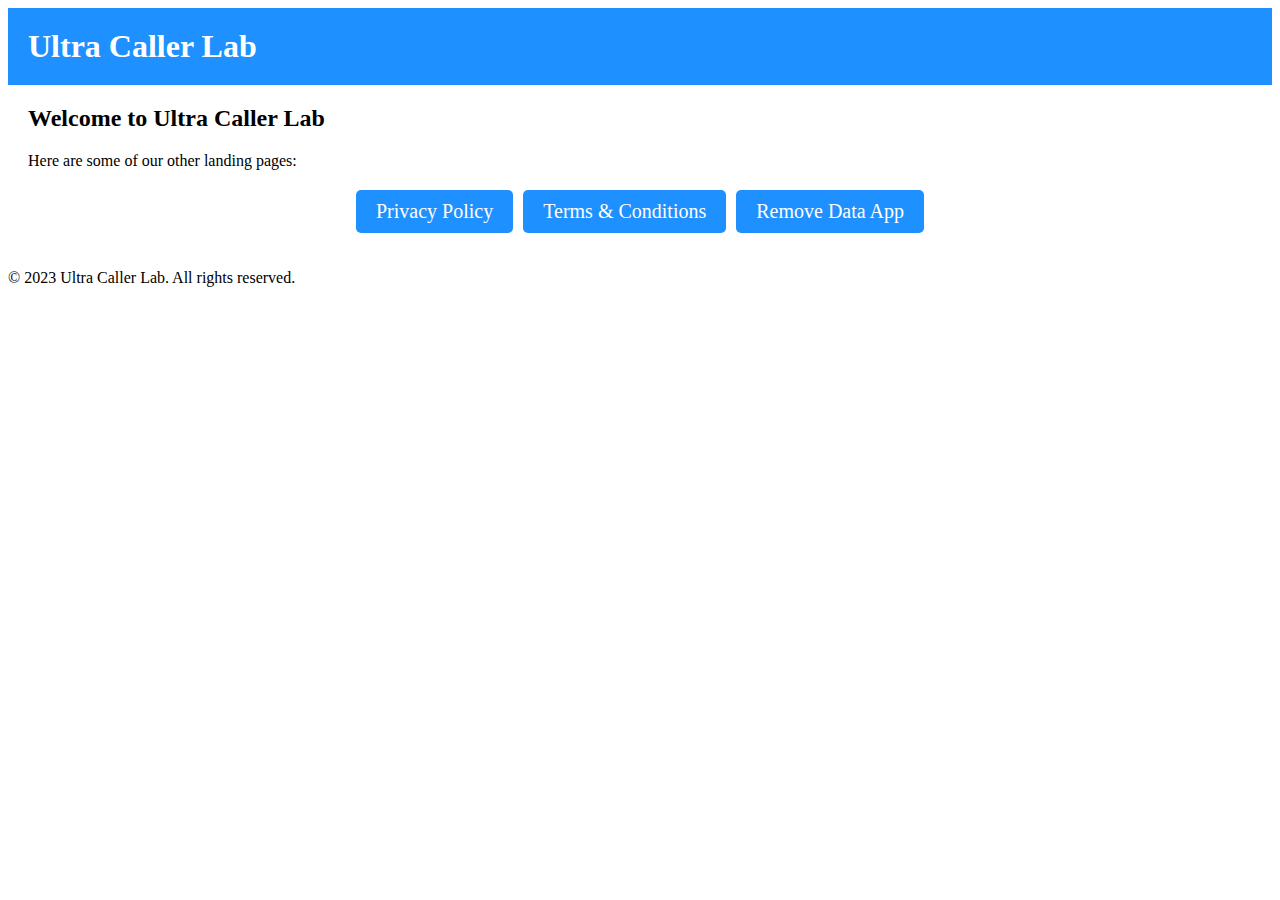
<file: index.html>
<!DOCTYPE html>
<html>
  <head>
    <title>Ultra Caller Lab</title>
    <link rel="stylesheet" href="style.css">
  </head>
  <body>
    <header>
      <h1>Ultra Caller Lab</h1>
    </header>
    <main>
      <h2>Welcome to Ultra Caller Lab</h2>
      <p>Here are some of our other landing pages:</p>
      <div class="buttons">
        <a href="landing1.html" class="btn">Privacy Policy</a>
        <a href="landing2.html" class="btn">Terms & Conditions</a>
        <a href="landing3.html" class="btn">Remove Data App</a>
      </div>
    </main>
    <footer>
      <p>&copy; 2023 Ultra Caller Lab. All rights reserved.</p>
    </footer>
  </body>
</html>
</file>
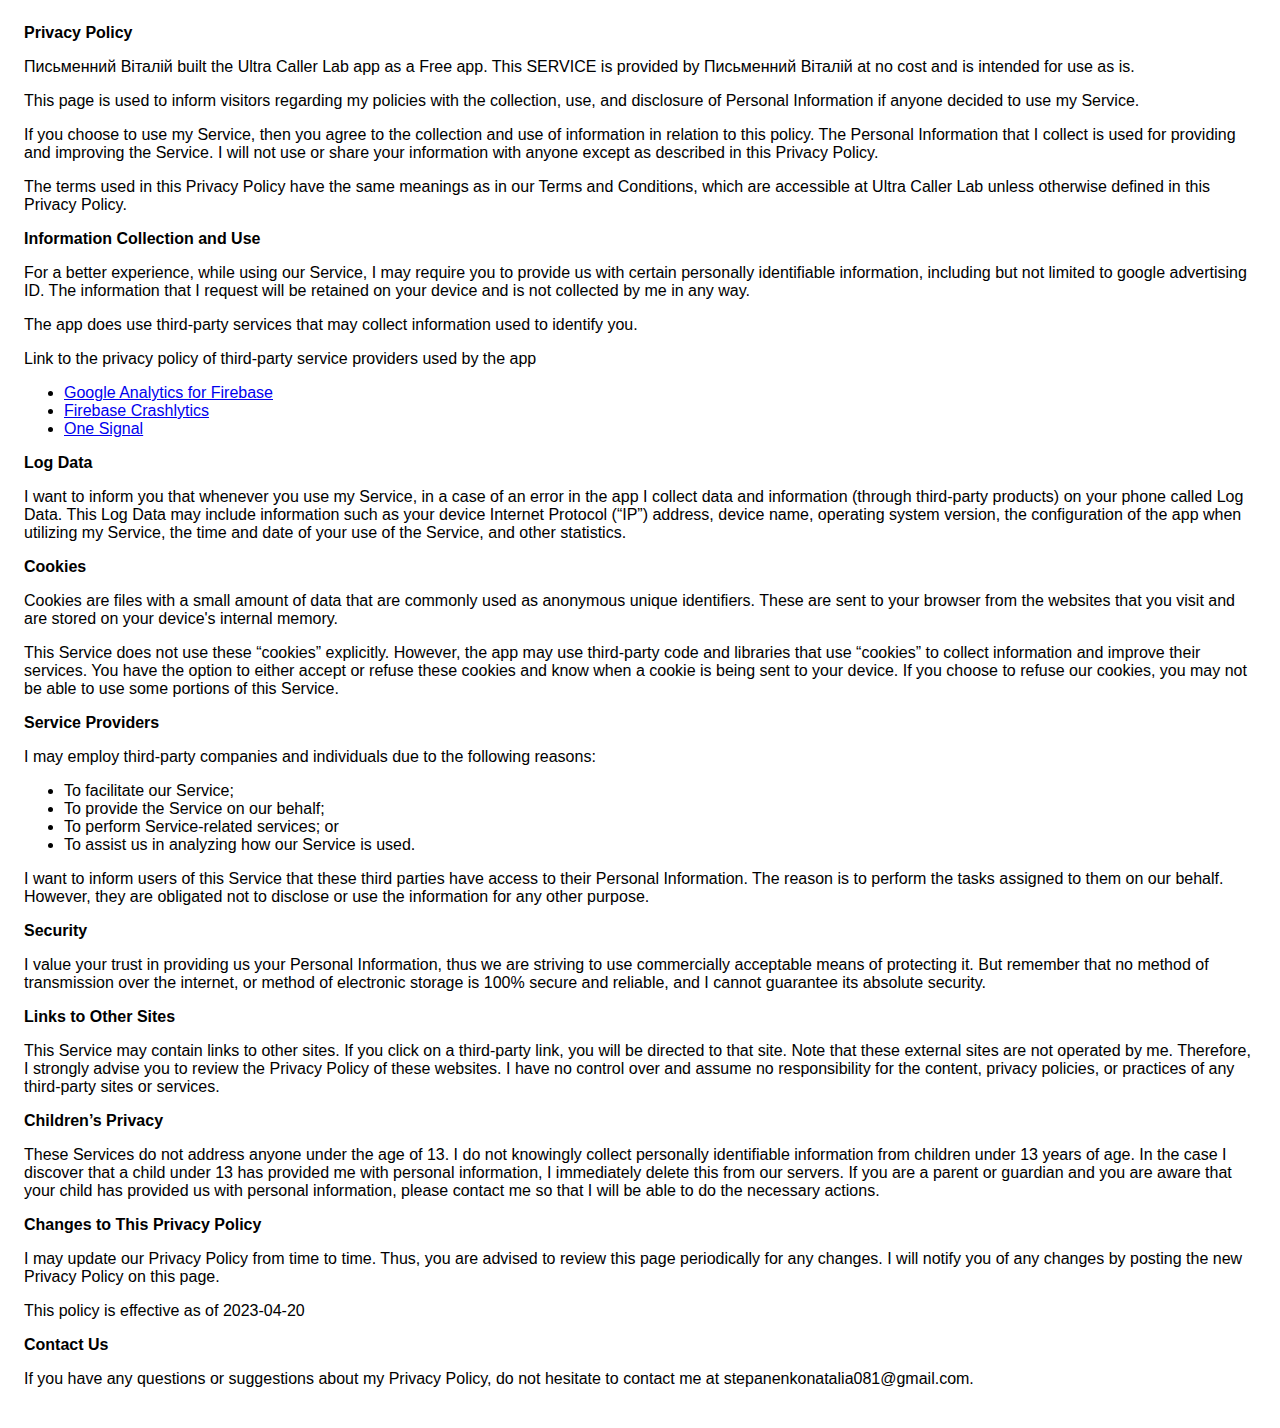
<file: landing1.html>
<!DOCTYPE html>
    <html>
    <head>
      <meta charset='utf-8'>
      <meta name='viewport' content='width=device-width'>
      <title>Privacy Policy</title>
      <style> body { font-family: 'Helvetica Neue', Helvetica, Arial, sans-serif; padding:1em; } </style>
    </head>
    <body>
    <strong>Privacy Policy</strong> <p>
                  Письменний Віталій built the Ultra Caller Lab app as
                  a Free app. This SERVICE is provided by
                  Письменний Віталій at no cost and is intended for use as
                  is.
                </p> <p>
                  This page is used to inform visitors regarding my
                  policies with the collection, use, and disclosure of Personal
                  Information if anyone decided to use my Service.
                </p> <p>
                  If you choose to use my Service, then you agree to
                  the collection and use of information in relation to this
                  policy. The Personal Information that I collect is
                  used for providing and improving the Service. I will not use or share your information with
                  anyone except as described in this Privacy Policy.
                </p> <p>
                  The terms used in this Privacy Policy have the same meanings
                  as in our Terms and Conditions, which are accessible at
                  Ultra Caller Lab unless otherwise defined in this Privacy Policy.
                </p> <p><strong>Information Collection and Use</strong></p> <p>
                  For a better experience, while using our Service, I
                  may require you to provide us with certain personally
                  identifiable information, including but not limited to google advertising ID. The information that
                  I request will be retained on your device and is not collected by me in any way.
                </p> <div><p>
                    The app does use third-party services that may collect
                    information used to identify you.
                  </p> <p>
                    Link to the privacy policy of third-party service providers used
                    by the app
                  </p> <ul><!----><!----><li><a href="https://firebase.google.com/policies/analytics" target="_blank" rel="noopener noreferrer">Google Analytics for Firebase</a></li><li><a href="https://firebase.google.com/support/privacy/" target="_blank" rel="noopener noreferrer">Firebase Crashlytics</a></li><!----><!----><!----><!----><!----><!----><!----><!----><!----><!----><li><a href="https://onesignal.com/privacy_policy" target="_blank" rel="noopener noreferrer">One Signal</a></li><!----><!----><!----><!----><!----><!----><!----><!----><!----><!----><!----><!----><!----></ul></div> <p><strong>Log Data</strong></p> <p>
                  I want to inform you that whenever you
                  use my Service, in a case of an error in the app
                  I collect data and information (through third-party
                  products) on your phone called Log Data. This Log Data may
                  include information such as your device Internet Protocol
                  (“IP”) address, device name, operating system version, the
                  configuration of the app when utilizing my Service,
                  the time and date of your use of the Service, and other
                  statistics.
                </p> <p><strong>Cookies</strong></p> <p>
                  Cookies are files with a small amount of data that are
                  commonly used as anonymous unique identifiers. These are sent
                  to your browser from the websites that you visit and are
                  stored on your device's internal memory.
                </p> <p>
                  This Service does not use these “cookies” explicitly. However,
                  the app may use third-party code and libraries that use
                  “cookies” to collect information and improve their services.
                  You have the option to either accept or refuse these cookies
                  and know when a cookie is being sent to your device. If you
                  choose to refuse our cookies, you may not be able to use some
                  portions of this Service.
                </p> <p><strong>Service Providers</strong></p> <p>
                  I may employ third-party companies and
                  individuals due to the following reasons:
                </p> <ul><li>To facilitate our Service;</li> <li>To provide the Service on our behalf;</li> <li>To perform Service-related services; or</li> <li>To assist us in analyzing how our Service is used.</li></ul> <p>
                  I want to inform users of this Service
                  that these third parties have access to their Personal
                  Information. The reason is to perform the tasks assigned to
                  them on our behalf. However, they are obligated not to
                  disclose or use the information for any other purpose.
                </p> <p><strong>Security</strong></p> <p>
                  I value your trust in providing us your
                  Personal Information, thus we are striving to use commercially
                  acceptable means of protecting it. But remember that no method
                  of transmission over the internet, or method of electronic
                  storage is 100% secure and reliable, and I cannot
                  guarantee its absolute security.
                </p> <p><strong>Links to Other Sites</strong></p> <p>
                  This Service may contain links to other sites. If you click on
                  a third-party link, you will be directed to that site. Note
                  that these external sites are not operated by me.
                  Therefore, I strongly advise you to review the
                  Privacy Policy of these websites. I have
                  no control over and assume no responsibility for the content,
                  privacy policies, or practices of any third-party sites or
                  services.
                </p> <p><strong>Children’s Privacy</strong></p> <div><p>
                    These Services do not address anyone under the age of 13.
                    I do not knowingly collect personally
                    identifiable information from children under 13 years of age. In the case
                    I discover that a child under 13 has provided
                    me with personal information, I immediately
                    delete this from our servers. If you are a parent or guardian
                    and you are aware that your child has provided us with
                    personal information, please contact me so that
                    I will be able to do the necessary actions.
                  </p></div> <!----> <p><strong>Changes to This Privacy Policy</strong></p> <p>
                  I may update our Privacy Policy from
                  time to time. Thus, you are advised to review this page
                  periodically for any changes. I will
                  notify you of any changes by posting the new Privacy Policy on
                  this page.
                </p> <p>This policy is effective as of 2023-04-20</p> <p><strong>Contact Us</strong></p> <p>
                  If you have any questions or suggestions about my
                  Privacy Policy, do not hesitate to contact me at stepanenkonatalia081@gmail.com.
                </p>
    </body>
    </html>
</file>
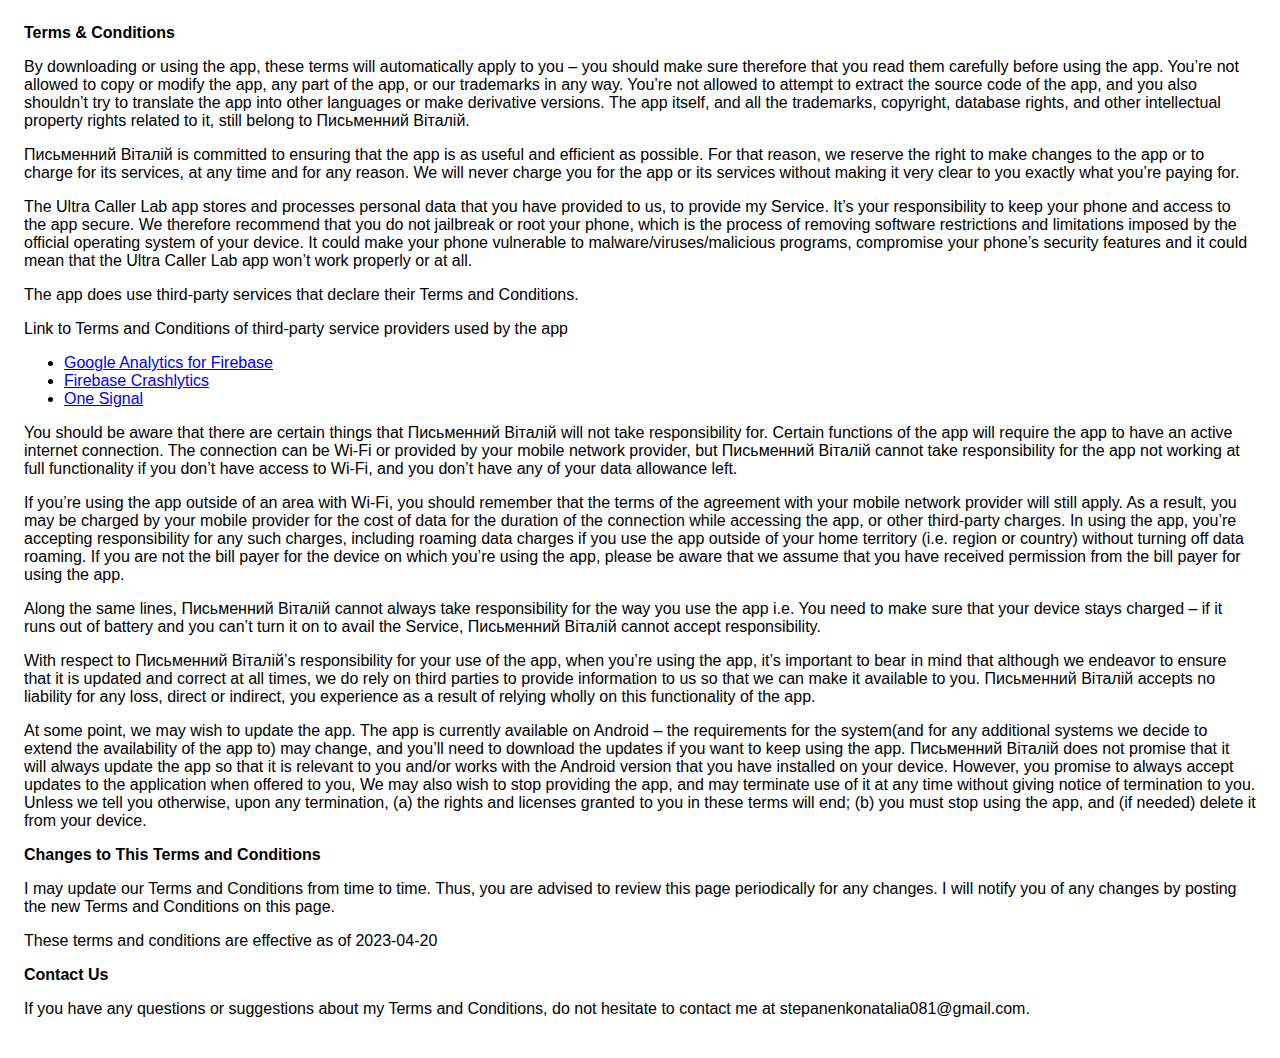
<file: landing2.html>
<!DOCTYPE html>
    <html>
    <head>
      <meta charset='utf-8'>
      <meta name='viewport' content='width=device-width'>
      <title>Terms &amp; Conditions</title>
      <style> body { font-family: 'Helvetica Neue', Helvetica, Arial, sans-serif; padding:1em; } </style>
    </head>
    <body>
    <strong>Terms &amp; Conditions</strong> <p>
                  By downloading or using the app, these terms will
                  automatically apply to you – you should make sure therefore
                  that you read them carefully before using the app. You’re not
                  allowed to copy or modify the app, any part of the app, or
                  our trademarks in any way. You’re not allowed to attempt to
                  extract the source code of the app, and you also shouldn’t try
                  to translate the app into other languages or make derivative
                  versions. The app itself, and all the trademarks, copyright,
                  database rights, and other intellectual property rights related
                  to it, still belong to Письменний Віталій.
                </p> <p>
                  Письменний Віталій is committed to ensuring that the app is
                  as useful and efficient as possible. For that reason, we
                  reserve the right to make changes to the app or to charge for
                  its services, at any time and for any reason. We will never
                  charge you for the app or its services without making it very
                  clear to you exactly what you’re paying for.
                </p> <p>
                  The Ultra Caller Lab app stores and processes personal data that
                  you have provided to us, to provide my
                  Service. It’s your responsibility to keep your phone and
                  access to the app secure. We therefore recommend that you do
                  not jailbreak or root your phone, which is the process of
                  removing software restrictions and limitations imposed by the
                  official operating system of your device. It could make your
                  phone vulnerable to malware/viruses/malicious programs,
                  compromise your phone’s security features and it could mean
                  that the Ultra Caller Lab app won’t work properly or at all.
                </p> <div><p>
                    The app does use third-party services that declare their
                    Terms and Conditions.
                  </p> <p>
                    Link to Terms and Conditions of third-party service
                    providers used by the app
                  </p> <ul><!----><!----><li><a href="https://firebase.google.com/terms/analytics" target="_blank" rel="noopener noreferrer">Google Analytics for Firebase</a></li><li><a href="https://firebase.google.com/terms/crashlytics" target="_blank" rel="noopener noreferrer">Firebase Crashlytics</a></li><!----><!----><!----><!----><!----><!----><!----><!----><!----><!----><li><a href="https://onesignal.com/tos" target="_blank" rel="noopener noreferrer">One Signal</a></li><!----><!----><!----><!----><!----><!----><!----><!----><!----><!----><!----><!----><!----></ul></div> <p>
                  You should be aware that there are certain things that
                  Письменний Віталій will not take responsibility for. Certain
                  functions of the app will require the app to have an active
                  internet connection. The connection can be Wi-Fi or provided
                  by your mobile network provider, but Письменний Віталій
                  cannot take responsibility for the app not working at full
                  functionality if you don’t have access to Wi-Fi, and you don’t
                  have any of your data allowance left.
                </p> <p></p> <p>
                  If you’re using the app outside of an area with Wi-Fi, you
                  should remember that the terms of the agreement with your
                  mobile network provider will still apply. As a result, you may
                  be charged by your mobile provider for the cost of data for
                  the duration of the connection while accessing the app, or
                  other third-party charges. In using the app, you’re accepting
                  responsibility for any such charges, including roaming data
                  charges if you use the app outside of your home territory
                  (i.e. region or country) without turning off data roaming. If
                  you are not the bill payer for the device on which you’re
                  using the app, please be aware that we assume that you have
                  received permission from the bill payer for using the app.
                </p> <p>
                  Along the same lines, Письменний Віталій cannot always take
                  responsibility for the way you use the app i.e. You need to
                  make sure that your device stays charged – if it runs out of
                  battery and you can’t turn it on to avail the Service,
                  Письменний Віталій cannot accept responsibility.
                </p> <p>
                  With respect to Письменний Віталій’s responsibility for your
                  use of the app, when you’re using the app, it’s important to
                  bear in mind that although we endeavor to ensure that it is
                  updated and correct at all times, we do rely on third parties
                  to provide information to us so that we can make it available
                  to you. Письменний Віталій accepts no liability for any
                  loss, direct or indirect, you experience as a result of
                  relying wholly on this functionality of the app.
                </p> <p>
                  At some point, we may wish to update the app. The app is
                  currently available on Android – the requirements for the 
                  system(and for any additional systems we
                  decide to extend the availability of the app to) may change,
                  and you’ll need to download the updates if you want to keep
                  using the app. Письменний Віталій does not promise that it
                  will always update the app so that it is relevant to you
                  and/or works with the Android version that you have
                  installed on your device. However, you promise to always
                  accept updates to the application when offered to you, We may
                  also wish to stop providing the app, and may terminate use of
                  it at any time without giving notice of termination to you.
                  Unless we tell you otherwise, upon any termination, (a) the
                  rights and licenses granted to you in these terms will end;
                  (b) you must stop using the app, and (if needed) delete it
                  from your device.
                </p> <p><strong>Changes to This Terms and Conditions</strong></p> <p>
                  I may update our Terms and Conditions
                  from time to time. Thus, you are advised to review this page
                  periodically for any changes. I will
                  notify you of any changes by posting the new Terms and
                  Conditions on this page.
                </p> <p>
                  These terms and conditions are effective as of 2023-04-20
                </p> <p><strong>Contact Us</strong></p> <p>
                  If you have any questions or suggestions about my
                  Terms and Conditions, do not hesitate to contact me
                  at stepanenkonatalia081@gmail.com.
                </p> 
    </body>
    </html>
</file>
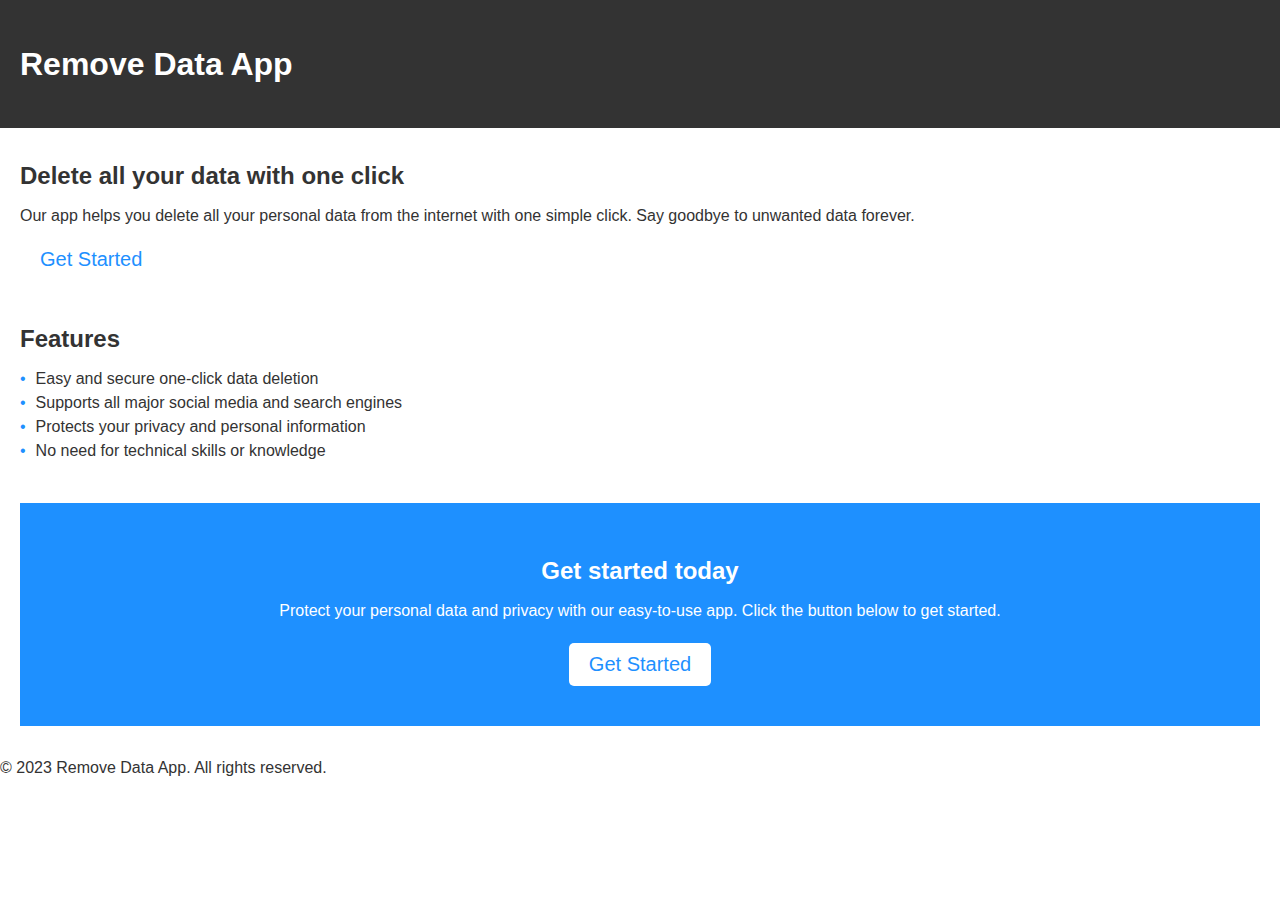
<file: landing3.html>
<!DOCTYPE html>
<html lang="en">
<head>
	<meta charset="UTF-8">
	<meta name="viewport" content="width=device-width, initial-scale=1.0">
	<title>Remove Data App</title>
	<link rel="stylesheet" href="style1.css">
</head>
<body>
	<header>
		<h1>Remove Data App</h1>
	</header>
	<main>
		<section class="hero">
			<h2>Delete all your data with one click</h2>
			<p>Our app helps you delete all your personal data from the internet with one simple click. Say goodbye to unwanted data forever.</p>
			<button class="cta-btn">Get Started</button>
		</section>
		<section class="features">
			<h2>Features</h2>
			<ul>
				<li>Easy and secure one-click data deletion</li>
				<li>Supports all major social media and search engines</li>
				<li>Protects your privacy and personal information</li>
				<li>No need for technical skills or knowledge</li>
			</ul>
		</section>
		<section class="cta">
			<h2>Get started today</h2>
			<p>Protect your personal data and privacy with our easy-to-use app. Click the button below to get started.</p>
			<button class="cta-btn">Get Started</button>
		</section>
	</main>
	<footer>
		<p>&copy; 2023 Remove Data App. All rights reserved.</p>
	</footer>
</body>
</html>
</file>
<file: style.css>
header {
  background-color: #1E90FF;
  padding: 20px;
  color: white;
}

h1 {
  margin: 0;
}

main {
  padding: 20px;
}

h2 {
  margin-top: 0;
}

.buttons {
  display: flex;
  justify-content: center;
  gap: 10px;
  margin-top: 20px;
}

.btn {
  background-color: #1E90FF;
  color: white;
  padding: 10px 20px;
  border-radius: 5px;
  text-decoration: none;
  font-size: 20px;
  transition: all 0.2s ease-in-out;
}

.btn:hover {
  background-color: white;
  color: #1E90FF;
  border: 2px solid #1E90FF;
}
</file>
<file: style1.css>
/* Reset styles */
* {
	margin: 0;
	padding: 0;
	box-sizing: border-box;
}

/* Typography */
body {
	font-family: Arial, sans-serif;
	font-size: 16px;
	line-height: 1.5;
	color: #333;
}

h1, h2 {
	font-weight: bold;
}

h1 {
	font-size: 32px;
	margin: 20px 0;
}

h2 {
	font-size: 24px;
	margin: 10px 0;
}

p {
	margin: 10px 0;
}

/* Layout */
header {
	background-color: #333;
	padding: 20px;
	color: white;
}

main {
	padding: 20px;
}

.features {
	margin-top: 40px;
}

ul {
	list-style: none;
}

li:before {
	content: "\2022";
	margin-right: 10px;
	color: #1E90FF;
}

.cta {
	margin-top: 40px;
	background-color: #1E90FF;
	padding: 40px;
	color: white;
	text-align: center;
}

.cta p {
	margin-bottom: 20px;
}

.cta-btn {
	background-color: white;
	color: #1E90FF;
	padding: 10px 20px;
	border-radius: 5px;
	border: none;
	font-size: 20px;
	cursor: pointer;
	transition: all 0.2s ease-in-out;
}

.cta-btn:hover {
	background-color: #1E90FF;
	color: white;
}
</file>
